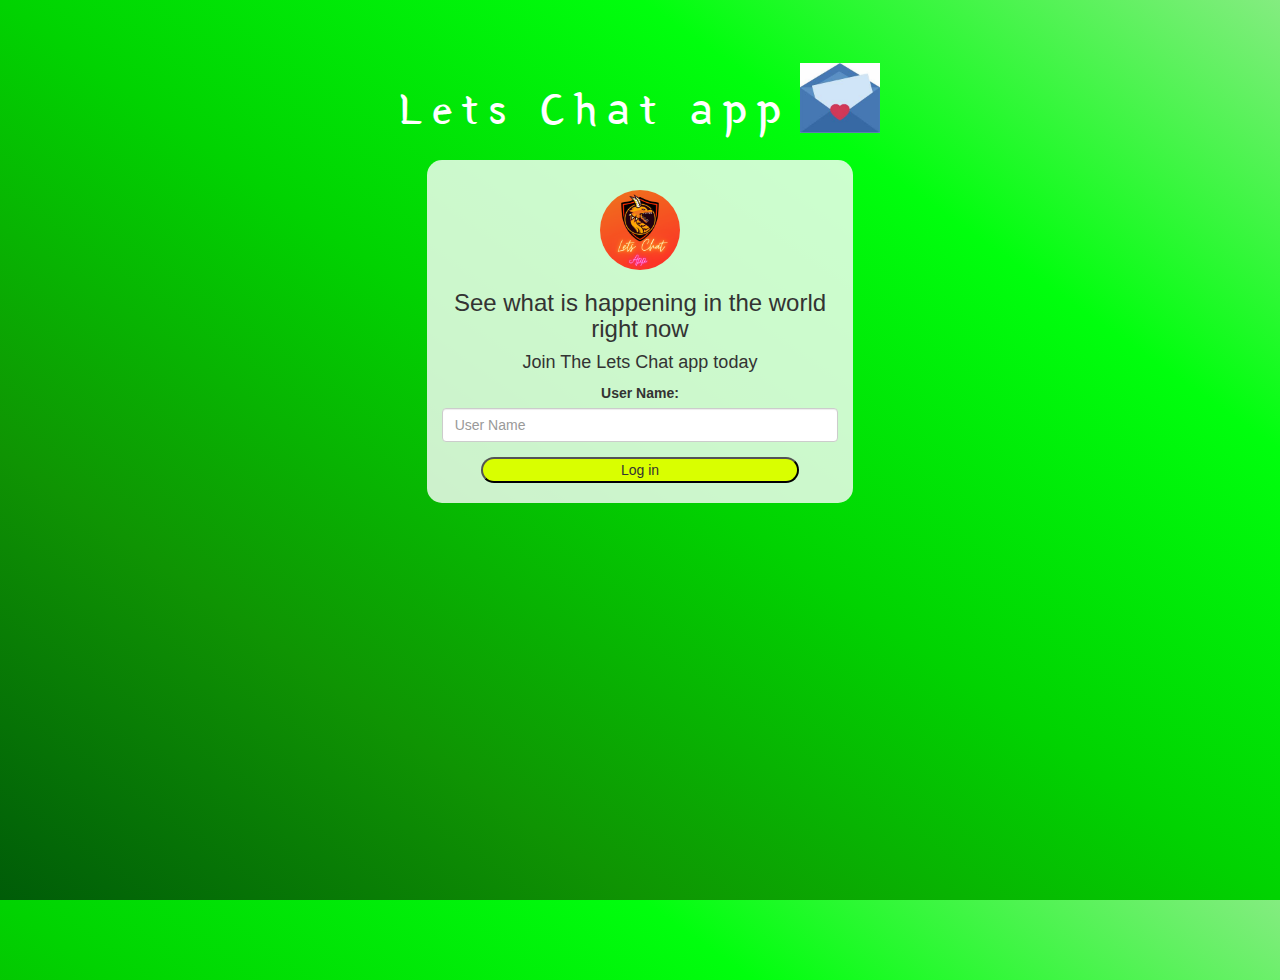
<file: index.html>
<!DOCTYPE html>
<html>
<head>
	<title>Lets Chat app</title>
<link href="https://fonts.googleapis.com/css?family=Yeon+Sung&display=swap" rel="stylesheet"><meta name="viewport" content="width=device-width, initial-scale=1">

<link rel="stylesheet" href="https://maxcdn.bootstrapcdn.com/bootstrap/3.4.0/css/bootstrap.min.css">
<script src="https://ajax.googleapis.com/ajax/libs/jquery/3.4.1/jquery.min.js"></script>
<script src="https://maxcdn.bootstrapcdn.com/bootstrap/3.4.0/js/bootstrap.min.js"></script>

<link rel="stylesheet" type="text/css" href="style.css">
<script src="kwitter.js"></script>
</head>
<body>
<center>
	<h1 class="header">	
		Lets Chat app	<sup>
	<img src="images.jpeg">
	</sup>
</h1>
	<div class="col-lg-4 col-md-6 col-sm-6 col-xs-11 login_div">
	<img src="lets chat app logo.png" class="logo">
		<h3 >See what is happening in the world right now</h3>
		<h4 >Join The Lets Chat app today</h4>
		<div class="form-group">
		  <label >User Name:</label>
			<input type="text" id="user_name" class="form-control" placeholder="User Name">

		</div>
		<button id="login_button" onclick="addUser();">Log in</button>
		<br><br>
	</div>
</center>
</body>
</html>
</file>
<file: style.css>
html, body
{
  height: 100%;
  margin: 0;
}

body
{
background-image: linear-gradient(to right top, #005c08, #0f9403, #01d301, #00ff0d, #84ec80);
}

.header
{
	color: white;font-family: 'Yeon Sung';font-size: 45px;letter-spacing: 10px;margin-top: 80px;
}
.header img
{
	width: 80px;margin-left: -15px;
}

.login_div
{
	background: rgba(255,255,255,0.8);float: none;border-radius: 15px;
}

.logo
{
	width: 80px;margin-top: 30px;border-radius: 40px;
}

#login_button
{
	width: 80%;border-radius: 15px;
	background-color: rgb(217, 255, 0);
}

.room_name
{
	cursor: pointer;
	font-size: 20px;
}


#logout
{
	font-size: 20px; float: right;
}


#output
{
	padding: 10px; width:80%;background: rgba(255,255,255,0.8);border-radius: 15px;
}

.input_div_room_page
{
	width: 80%;
}

.input_div label
{
	color: white;font-size: 20px;
}


.input_div_message_page
{
	position: fixed;bottom: 0px;width: 100%;background: rgba(255,255,255,0.8);
}
.input_div_message_page label
{
	color: black;
}
.input_div_message_page #msg
{
	width: 80%;
}
.input_div_message_page button
{
	margin-top: 15px;
	width: 50%; 
}
.color_white
{
	color: white
}

.user_tick
{
	width:20px;
}
.message_h4
{
	padding-left:5px;color:grey;
}
</file>
